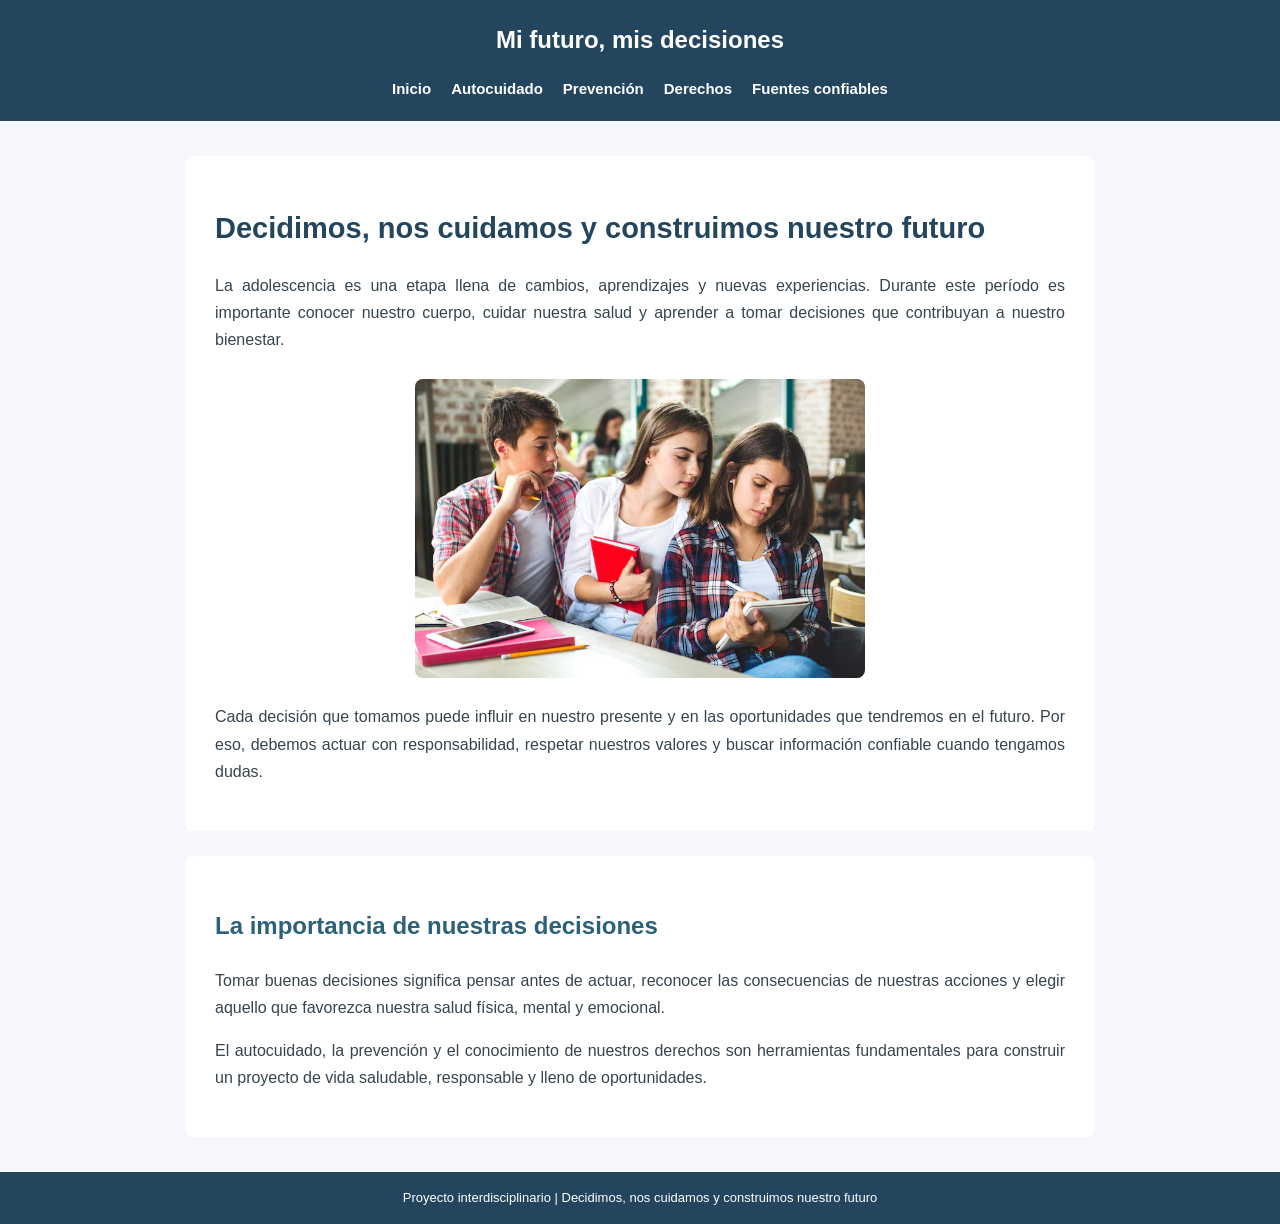
<file: index.html>
<!DOCTYPE html>
<html lang="es">

<head>
    <meta charset="UTF-8">
    <meta name="viewport" content="width=device-width, initial-scale=1.0">
    <title>Inicio | Mi futuro, mis decisiones</title>
    <link rel="stylesheet" href="estilos.css">
</head>

<body>


    <header>
        <h2>Mi futuro, mis decisiones</h2>

        <nav>
            <a href="index.html">Inicio</a>
            <a href="autocuidado.html">Autocuidado</a>
            <a href="prevencion.html">Prevención</a>
            <a href="derechos.html">Derechos</a>
            <a href="fuentes.html">Fuentes confiables</a>
        </nav>
    </header>

    
    <main>

        <section class="introduccion">

            <h1>Decidimos, nos cuidamos y construimos nuestro futuro</h1>

            <p>
                La adolescencia es una etapa llena de cambios,
                aprendizajes y nuevas experiencias. Durante este
                período es importante conocer nuestro cuerpo,
                cuidar nuestra salud y aprender a tomar decisiones
                que contribuyan a nuestro bienestar.
            </p>

            
<img src="imagenes/portada.avif"
     alt="Jóvenes construyendo su futuro"
     width="450">


            <p>
                Cada decisión que tomamos puede influir en nuestro
                presente y en las oportunidades que tendremos en
                el futuro. Por eso, debemos actuar con responsabilidad,
                respetar nuestros valores y buscar información
                confiable cuando tengamos dudas.
            </p>

        </section>

        <section class="informacion">

            <h2>La importancia de nuestras decisiones</h2>

            <p>
                Tomar buenas decisiones significa pensar antes
                de actuar, reconocer las consecuencias de nuestras
                acciones y elegir aquello que favorezca nuestra
                salud física, mental y emocional.
            </p>

            <p>
                El autocuidado, la prevención y el conocimiento
                de nuestros derechos son herramientas fundamentales
                para construir un proyecto de vida saludable,
                responsable y lleno de oportunidades.
            </p>

        </section>

    </main>

    <footer>
        <p>
            Proyecto interdisciplinario |
            Decidimos, nos cuidamos y construimos nuestro futuro
        </p>
    </footer>

</body>
</html>
</file>
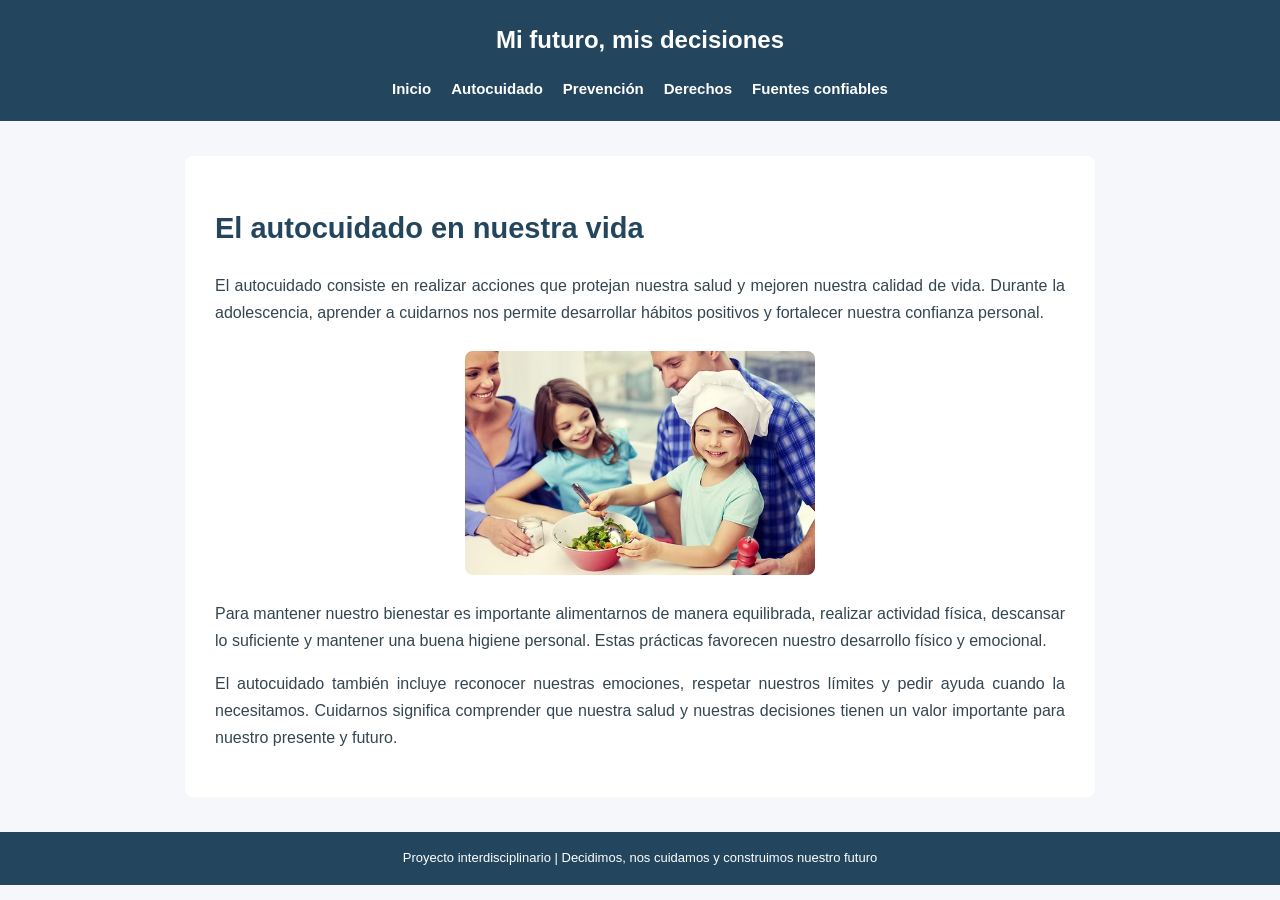
<file: autocuidado.html>
<!DOCTYPE html>
<html lang="es">

<head>
    <meta charset="UTF-8">
    <meta name="viewport" content="width=device-width, initial-scale=1.0">
    <title>Autocuidado | Mi futuro, mis decisiones</title>
    <link rel="stylesheet" href="estilos.css">
</head>

<body>

    <header>
        <h2>Mi futuro, mis decisiones</h2>

        <nav>
            <a href="index.html">Inicio</a>
            <a href="autocuidado.html">Autocuidado</a>
            <a href="prevencion.html">Prevención</a>
            <a href="derechos.html">Derechos</a>
            <a href="fuentes.html">Fuentes confiables</a>
        </nav>
    </header>

    <main>

        <section>

            <h1>El autocuidado en nuestra vida</h1>

            <p>
                El autocuidado consiste en realizar acciones
                que protejan nuestra salud y mejoren nuestra
                calidad de vida. Durante la adolescencia,
                aprender a cuidarnos nos permite desarrollar
                hábitos positivos y fortalecer nuestra
                confianza personal.
            </p>

            
<img src="imagenes/autocuidado.avif"
     alt="Adolescente practicando hábitos saludables"
     width="350">


            <p>
                Para mantener nuestro bienestar es importante
                alimentarnos de manera equilibrada, realizar
                actividad física, descansar lo suficiente
                y mantener una buena higiene personal.
                Estas prácticas favorecen nuestro desarrollo
                físico y emocional.
            </p>

            <p>
                El autocuidado también incluye reconocer
                nuestras emociones, respetar nuestros límites
                y pedir ayuda cuando la necesitamos.
                Cuidarnos significa comprender que nuestra
                salud y nuestras decisiones tienen un valor
                importante para nuestro presente y futuro.
            </p>

        </section>

    </main>

    <footer>
        <p>
            Proyecto interdisciplinario |
            Decidimos, nos cuidamos y construimos nuestro futuro
        </p>
    </footer>

</body>
</html>
</file>
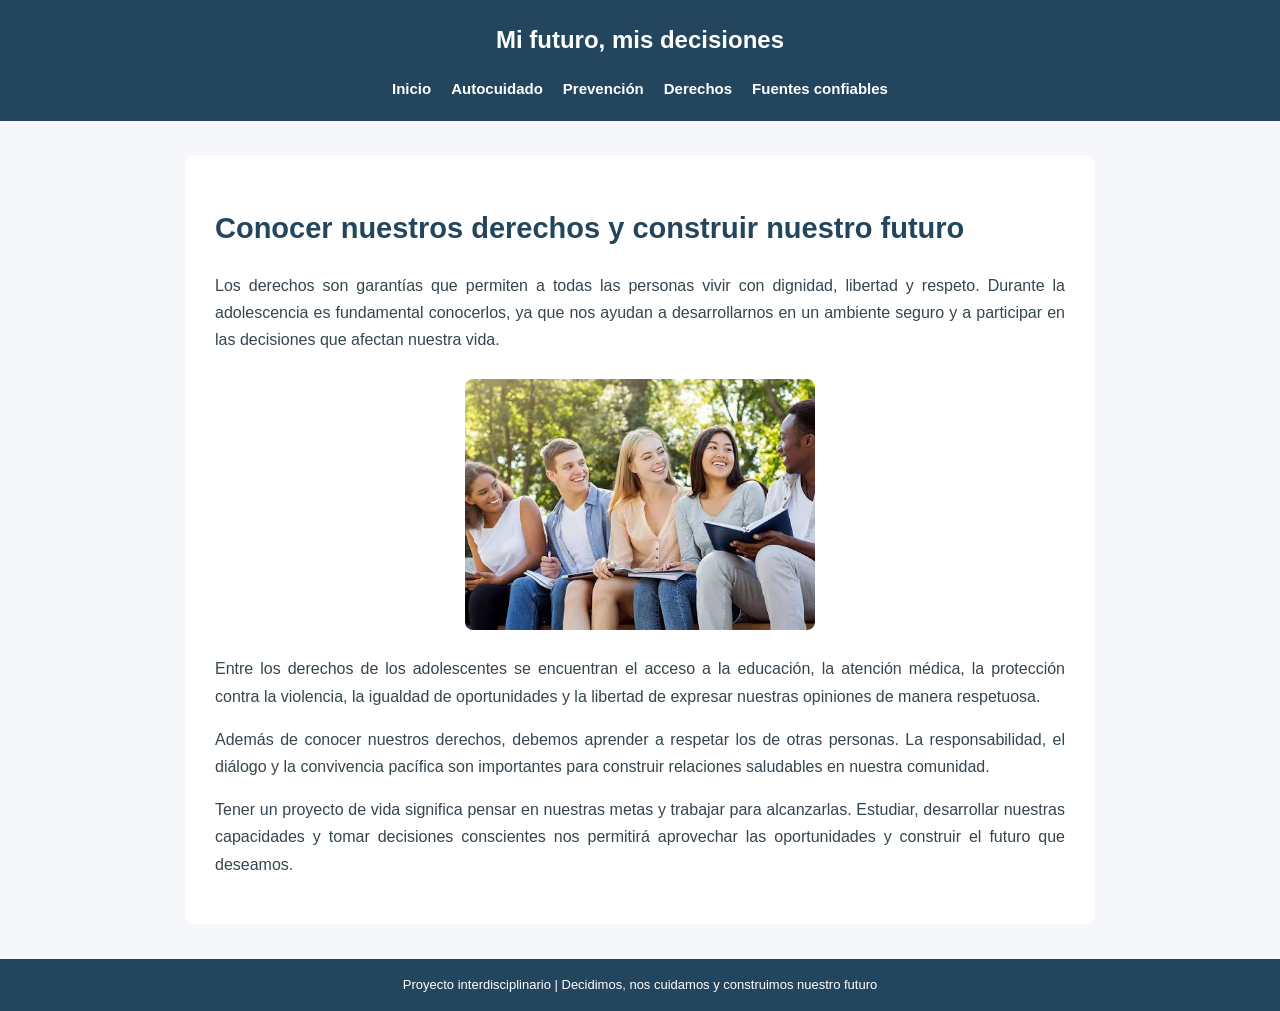
<file: derechos.html>
<!DOCTYPE html>
<html lang="es">

<head>
    <meta charset="UTF-8">
    <meta name="viewport" content="width=device-width, initial-scale=1.0">
    <title>Derechos | Mi futuro, mis decisiones</title>
    <link rel="stylesheet" href="estilos.css">
</head>

<body>

   
    <header>
        <h2>Mi futuro, mis decisiones</h2>

        <nav>
            <a href="index.html">Inicio</a>
            <a href="autocuidado.html">Autocuidado</a>
            <a href="prevencion.html">Prevención</a>
            <a href="derechos.html">Derechos</a>
            <a href="fuentes.html">Fuentes confiables</a>
        </nav>
    </header>

   
    <main>

        <section>

            <h1>Conocer nuestros derechos y construir nuestro futuro</h1>

            <p>
                Los derechos son garantías que permiten a todas
                las personas vivir con dignidad, libertad y respeto.
                Durante la adolescencia es fundamental conocerlos,
                ya que nos ayudan a desarrollarnos en un ambiente
                seguro y a participar en las decisiones que
                afectan nuestra vida.
            </p>

            <img src="imagenes/derechos.jpg"
                 alt="Adolescentes aprendiendo sobre sus derechos"
                 width="350">

            <p>
                Entre los derechos de los adolescentes se encuentran
                el acceso a la educación, la atención médica,
                la protección contra la violencia, la igualdad
                de oportunidades y la libertad de expresar
                nuestras opiniones de manera respetuosa.
            </p>

            <p>
                Además de conocer nuestros derechos, debemos
                aprender a respetar los de otras personas.
                La responsabilidad, el diálogo y la convivencia
                pacífica son importantes para construir
                relaciones saludables en nuestra comunidad.
            </p>

            <p>
                Tener un proyecto de vida significa pensar
                en nuestras metas y trabajar para alcanzarlas.
                Estudiar, desarrollar nuestras capacidades
                y tomar decisiones conscientes nos permitirá
                aprovechar las oportunidades y construir
                el futuro que deseamos.
            </p>

        </section>

    </main>

 
    <footer>
        <p>
            Proyecto interdisciplinario |
            Decidimos, nos cuidamos y construimos nuestro futuro
        </p>
    </footer>

</body>
</html>
</file>
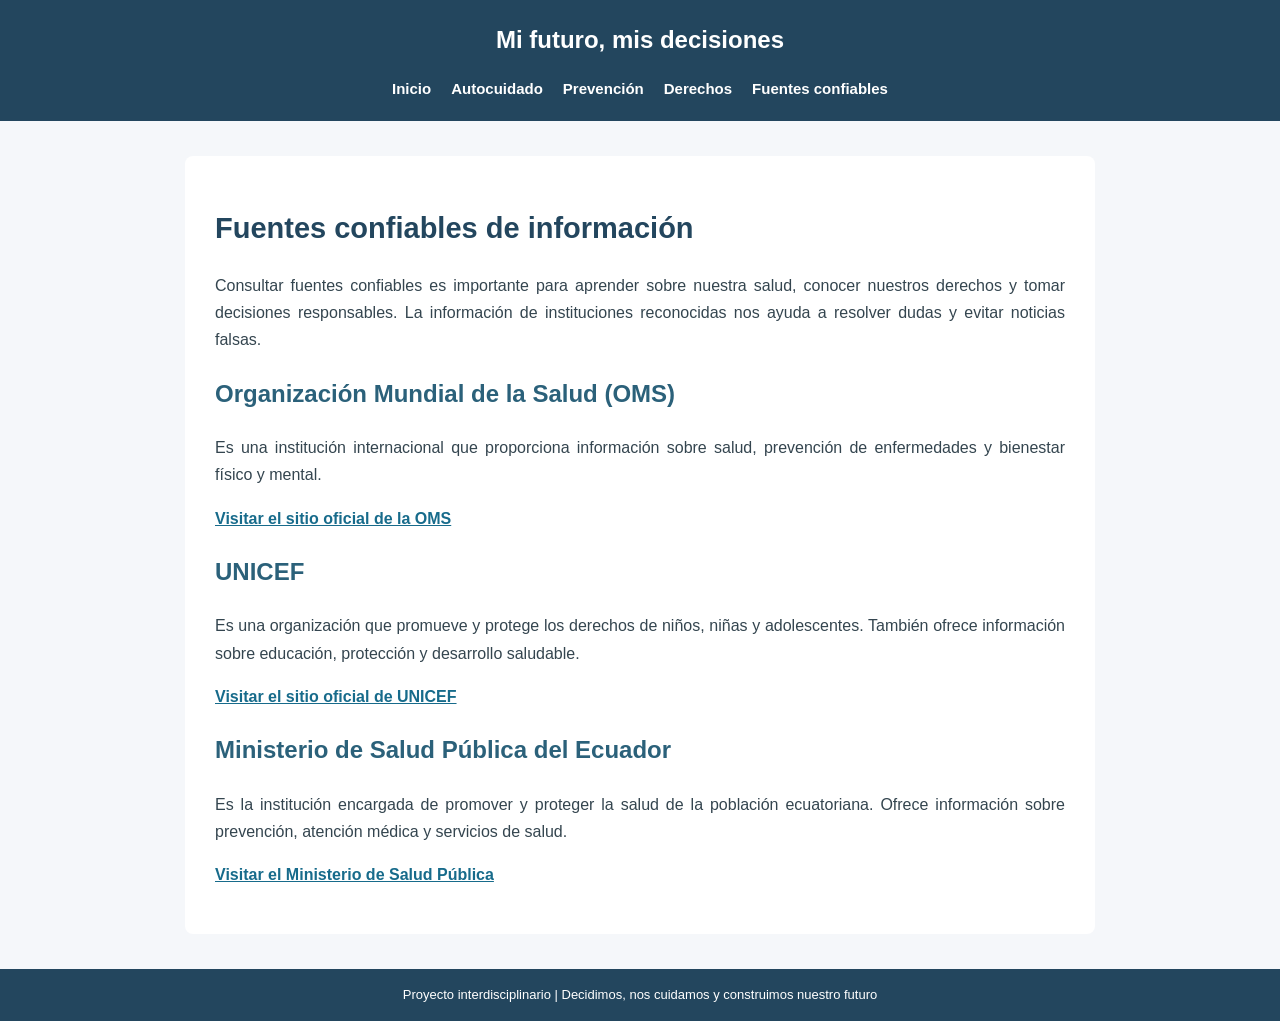
<file: fuentes.html>
<!DOCTYPE html>
<html lang="es">

<head>
    <meta charset="UTF-8">
    <meta name="viewport" content="width=device-width, initial-scale=1.0">
    <title>Fuentes confiables | Mi futuro, mis decisiones</title>
    <link rel="stylesheet" href="estilos.css">
</head>

<body>

    
    <header>
        <h2>Mi futuro, mis decisiones</h2>

        <nav>
            <a href="index.html">Inicio</a>
            <a href="autocuidado.html">Autocuidado</a>
            <a href="prevencion.html">Prevención</a>
            <a href="derechos.html">Derechos</a>
            <a href="fuentes.html">Fuentes confiables</a>
        </nav>
    </header>

    
    <main>

        <section>

            <h1>Fuentes confiables de información</h1>

            <p>
                Consultar fuentes confiables es importante
                para aprender sobre nuestra salud, conocer
                nuestros derechos y tomar decisiones responsables.
                La información de instituciones reconocidas
                nos ayuda a resolver dudas y evitar noticias falsas.
            </p>

            <h2>Organización Mundial de la Salud (OMS)</h2>

            <p>
                Es una institución internacional que proporciona
                información sobre salud, prevención de enfermedades
                y bienestar físico y mental.
            </p>

            <p>
                <a href="https://www.who.int/es"
                   target="_blank"
                   rel="noopener noreferrer">
                    Visitar el sitio oficial de la OMS
                </a>
            </p>

            <h2>UNICEF</h2>

            <p>
                Es una organización que promueve y protege
                los derechos de niños, niñas y adolescentes.
                También ofrece información sobre educación,
                protección y desarrollo saludable.
            </p>

            <p>
                <a href="https://www.unicef.org/es"
                   target="_blank"
                   rel="noopener noreferrer">
                    Visitar el sitio oficial de UNICEF
                </a>
            </p>

            <h2>Ministerio de Salud Pública del Ecuador</h2>

            <p>
                Es la institución encargada de promover
                y proteger la salud de la población ecuatoriana.
                Ofrece información sobre prevención,
                atención médica y servicios de salud.
            </p>

            <p>
                <a href="https://www.salud.gob.ec/"
                   target="_blank"
                   rel="noopener noreferrer">
                    Visitar el Ministerio de Salud Pública
                </a>
            </p>

        </section>

    </main>

    <footer>
        <p>
            Proyecto interdisciplinario |
            Decidimos, nos cuidamos y construimos nuestro futuro
        </p>
    </footer>

</body>
</html>
</file>
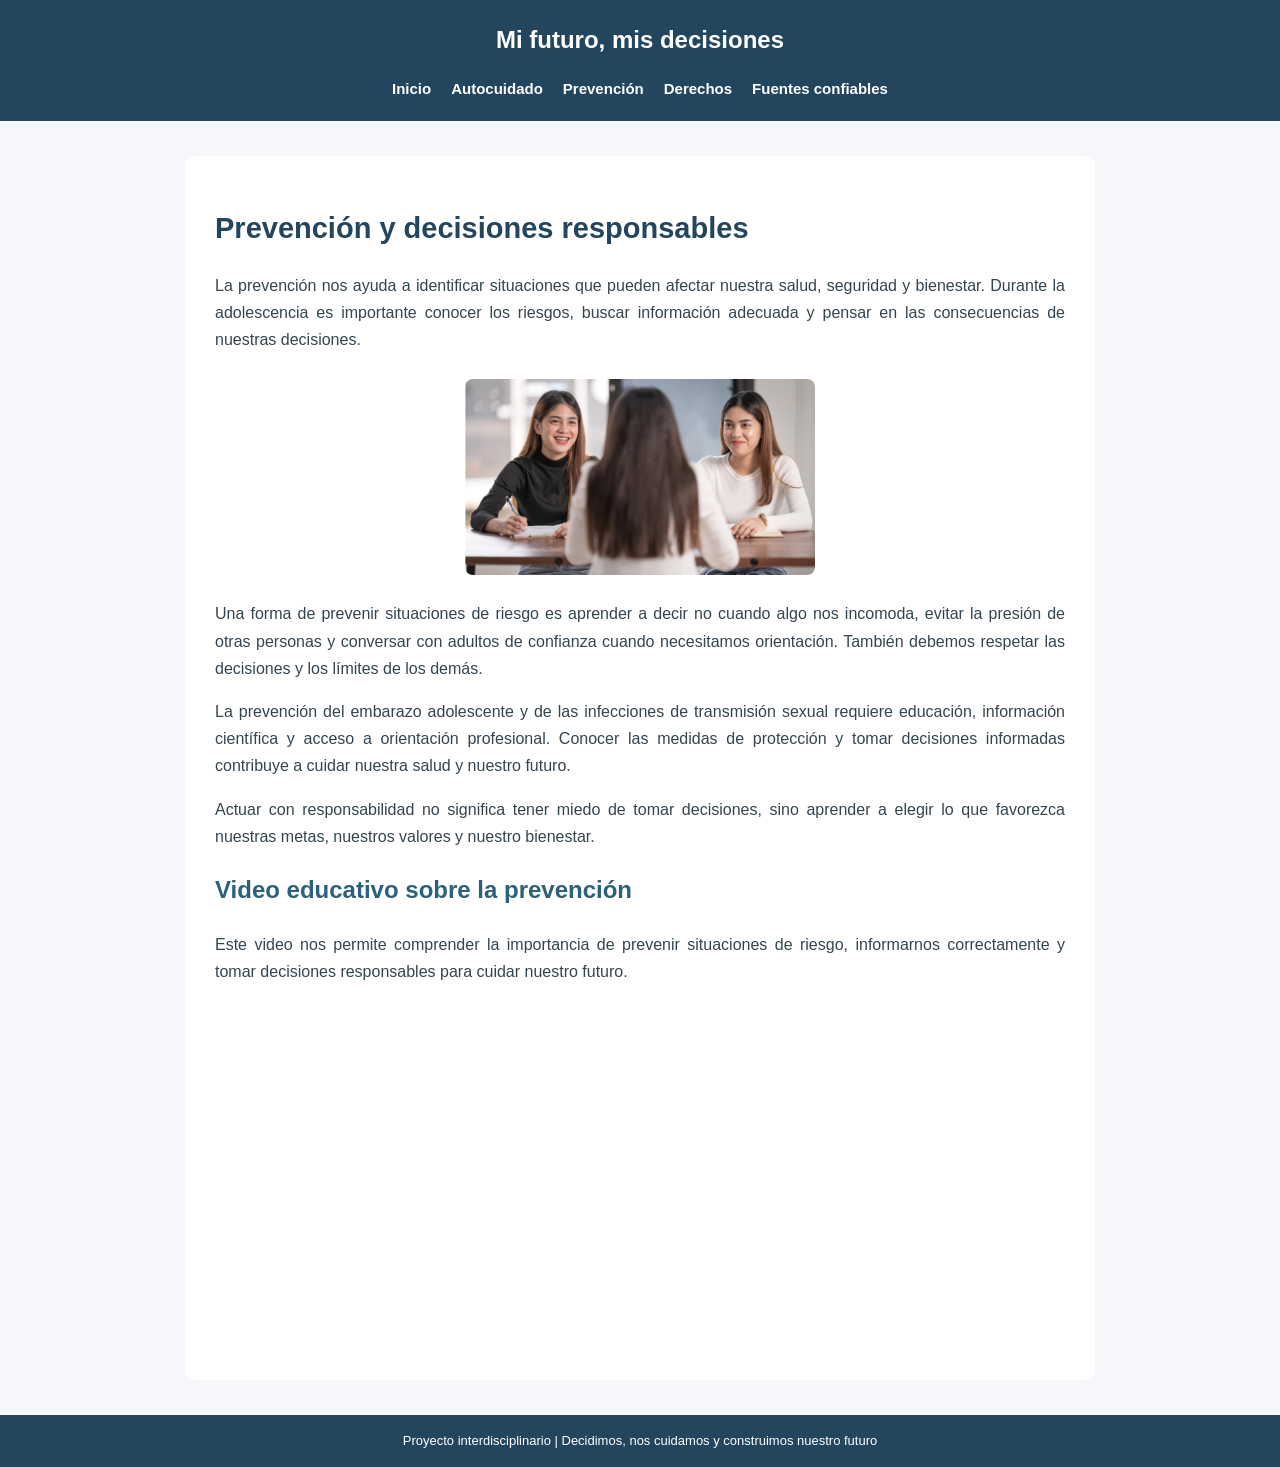
<file: prevencion.html>
<!DOCTYPE html>
<html lang="es">

<head>
    <meta charset="UTF-8">
    <meta name="viewport" content="width=device-width, initial-scale=1.0">
    <title>Prevención | Mi futuro, mis decisiones</title>
    <link rel="stylesheet" href="estilos.css">
</head>

<body>

    
    <header>
        <h2>Mi futuro, mis decisiones</h2>

        <nav>
            <a href="index.html">Inicio</a>
            <a href="autocuidado.html">Autocuidado</a>
            <a href="prevencion.html">Prevención</a>
            <a href="derechos.html">Derechos</a>
            <a href="fuentes.html">Fuentes confiables</a>
        </nav>
    </header>

    
    <main>

        <section>

            <h1>Prevención y decisiones responsables</h1>

            <p>
                La prevención nos ayuda a identificar situaciones
                que pueden afectar nuestra salud, seguridad y
                bienestar. Durante la adolescencia es importante
                conocer los riesgos, buscar información adecuada
                y pensar en las consecuencias de nuestras decisiones.
            </p>

            <img src="imagenes/prevencion.jpg"
     alt="Jóvenes aprendiendo sobre prevención"
     width="350">

            <p>
                Una forma de prevenir situaciones de riesgo es
                aprender a decir no cuando algo nos incomoda,
                evitar la presión de otras personas y conversar
                con adultos de confianza cuando necesitamos
                orientación. También debemos respetar las
                decisiones y los límites de los demás.
            </p>

            <p>
                La prevención del embarazo adolescente y de las
                infecciones de transmisión sexual requiere
                educación, información científica y acceso a
                orientación profesional. Conocer las medidas
                de protección y tomar decisiones informadas
                contribuye a cuidar nuestra salud y nuestro futuro.
            </p>

            <p>
                Actuar con responsabilidad no significa tener
                miedo de tomar decisiones, sino aprender a
                elegir lo que favorezca nuestras metas,
                nuestros valores y nuestro bienestar.
            </p>

            
<h2>Video educativo sobre la prevención</h2>

<p>
    Este video nos permite comprender la importancia
    de prevenir situaciones de riesgo, informarnos
    correctamente y tomar decisiones responsables
    para cuidar nuestro futuro.
</p>

<div class="video-contenedor">
    <iframe
        width="560"
        height="315"
        src="https://www.youtube.com/embed/E9sJ4fr4jb8"
        title="Video educativo sobre prevención"
        allow="accelerometer; autoplay; clipboard-write; encrypted-media; gyroscope; picture-in-picture; web-share"
        referrerpolicy="strict-origin-when-cross-origin"
        allowfullscreen>
    </iframe>
</div>

        </section>

    </main>

 
    <footer>
        <p>
            Proyecto interdisciplinario |
            Decidimos, nos cuidamos y construimos nuestro futuro
        </p>
    </footer>

</body>
</html>
</file>
<file: estilos.css>
* {
    box-sizing: border-box;
}

body {
    margin: 0;
    font-family: Arial, sans-serif;
    background-color: #f5f7fa;
    color: #34454f;
    line-height: 1.7;
}


header {
    background-color: #23465e;
    color: white;
    padding: 20px 25px;
    text-align: center;
}

header h2 {
    margin: 0 0 15px;
    font-size: 24px;
}

nav {
    display: flex;
    justify-content: center;
    flex-wrap: wrap;
    gap: 20px;
}

nav a {
    color: white;
    text-decoration: none;
    font-size: 15px;
    font-weight: bold;
}

nav a:hover {
    color: #a9d9e8;
    text-decoration: underline;
}


main {
    max-width: 950px;
    margin: 35px auto;
    padding: 0 20px;
}

section {
    background-color: white;
    padding: 30px;
    margin-bottom: 25px;
    border-radius: 8px;
}

h1 {
    color: #23465e;
    font-size: 29px;
    line-height: 1.3;
}

h2 {
    color: #2b617a;
}

header h2 {
    color: white;
}

p {
    font-size: 16px;
    text-align: justify;
}


section img {
    display: block;
    max-width: 100%;
    height: auto;
    margin: 25px auto;
    border-radius: 8px;
}


main a {
    color: #176b8b;
    font-weight: bold;
}

main a:hover {
    color: #103e57;
}


.video-contenedor {
    display: flex;
    justify-content: center;
    margin: 25px 0;
}

.video-contenedor iframe {
    max-width: 100%;
    border: none;
    border-radius: 8px;
}


footer {
    background-color: #23465e;
    color: white;
    text-align: center;
    padding: 15px;
}

footer p {
    text-align: center;
    margin: 0;
    font-size: 13px;
}


@media (max-width: 600px) {
    header h2 {
        font-size: 20px;
    }

    nav {
        gap: 12px;
    }

    nav a {
        font-size: 13px;
    }

    section {
        padding: 20px;
    }

    h1 {
        font-size: 24px;
    }
}
</file>
